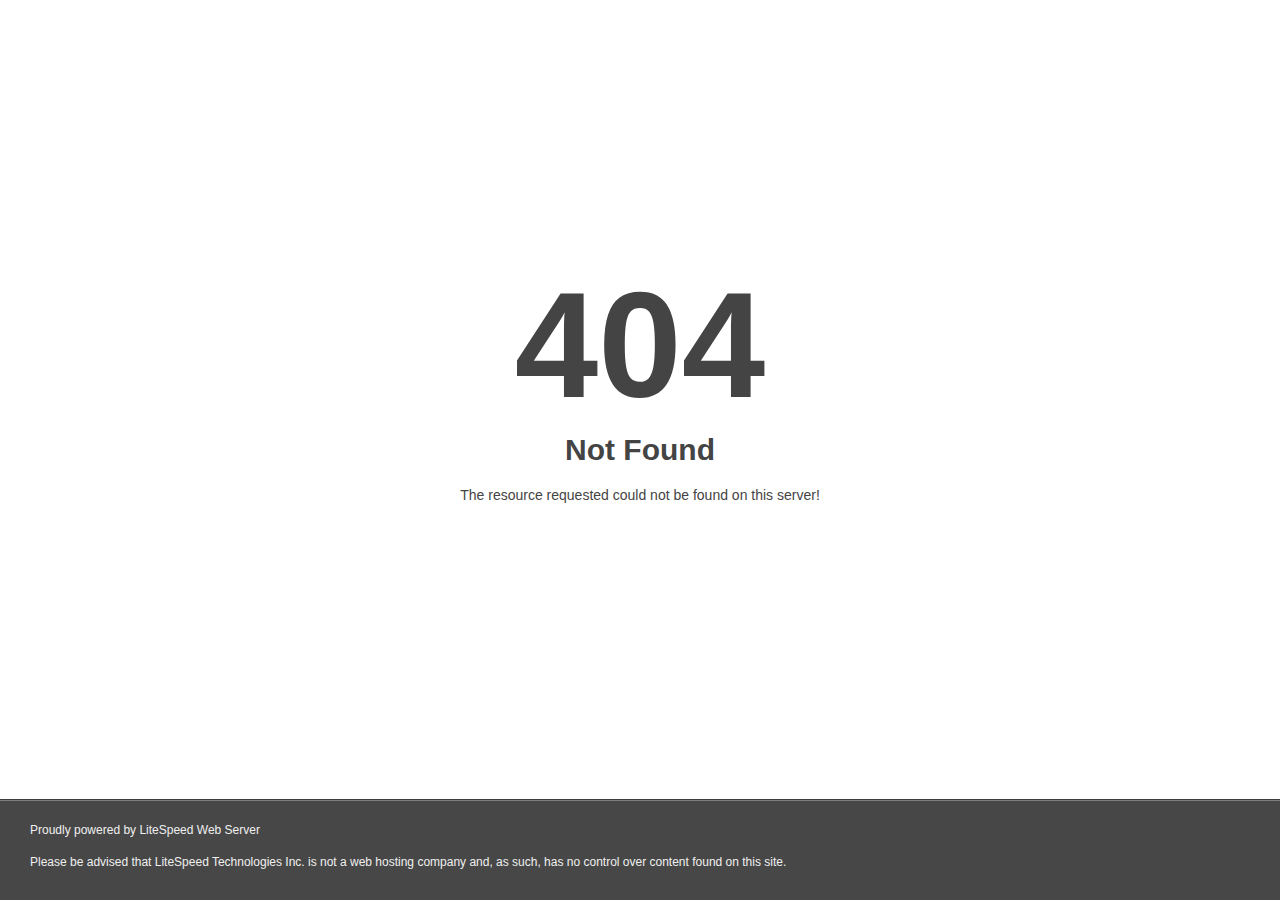
<file: dawnannsdressdesign.com/Trident/index.html>
<!DOCTYPE html>
<html style="height:100%">
<head>
<meta name="viewport" content="width=device-width, initial-scale=1, shrink-to-fit=no">
<title> 404 Not Found
</title><style>@media (prefers-color-scheme:dark){body{background-color:#000!important}}</style></head>
<body style="color: #444; margin:0;font: normal 14px/20px Arial, Helvetica, sans-serif; height:100%; background-color: #fff;">
<div style="height:auto; min-height:100%; ">     <div style="text-align: center; width:800px; margin-left: -400px; position:absolute; top: 30%; left:50%;">
        <h1 style="margin:0; font-size:150px; line-height:150px; font-weight:bold;">404</h1>
<h2 style="margin-top:20px;font-size: 30px;">Not Found
</h2>
<p>The resource requested could not be found on this server!</p>
</div></div><div style="color:#f0f0f0; font-size:12px;margin:auto;padding:0px 30px 0px 30px;position:relative;clear:both;height:100px;margin-top:-101px;background-color:#474747;border-top: 1px solid rgba(0,0,0,0.15);box-shadow: 0 1px 0 rgba(255, 255, 255, 0.3) inset;">
<br>Proudly powered by LiteSpeed Web Server<p>Please be advised that LiteSpeed Technologies Inc. is not a web hosting company and, as such, has no control over content found on this site.</p></div></body></html>
</file>
